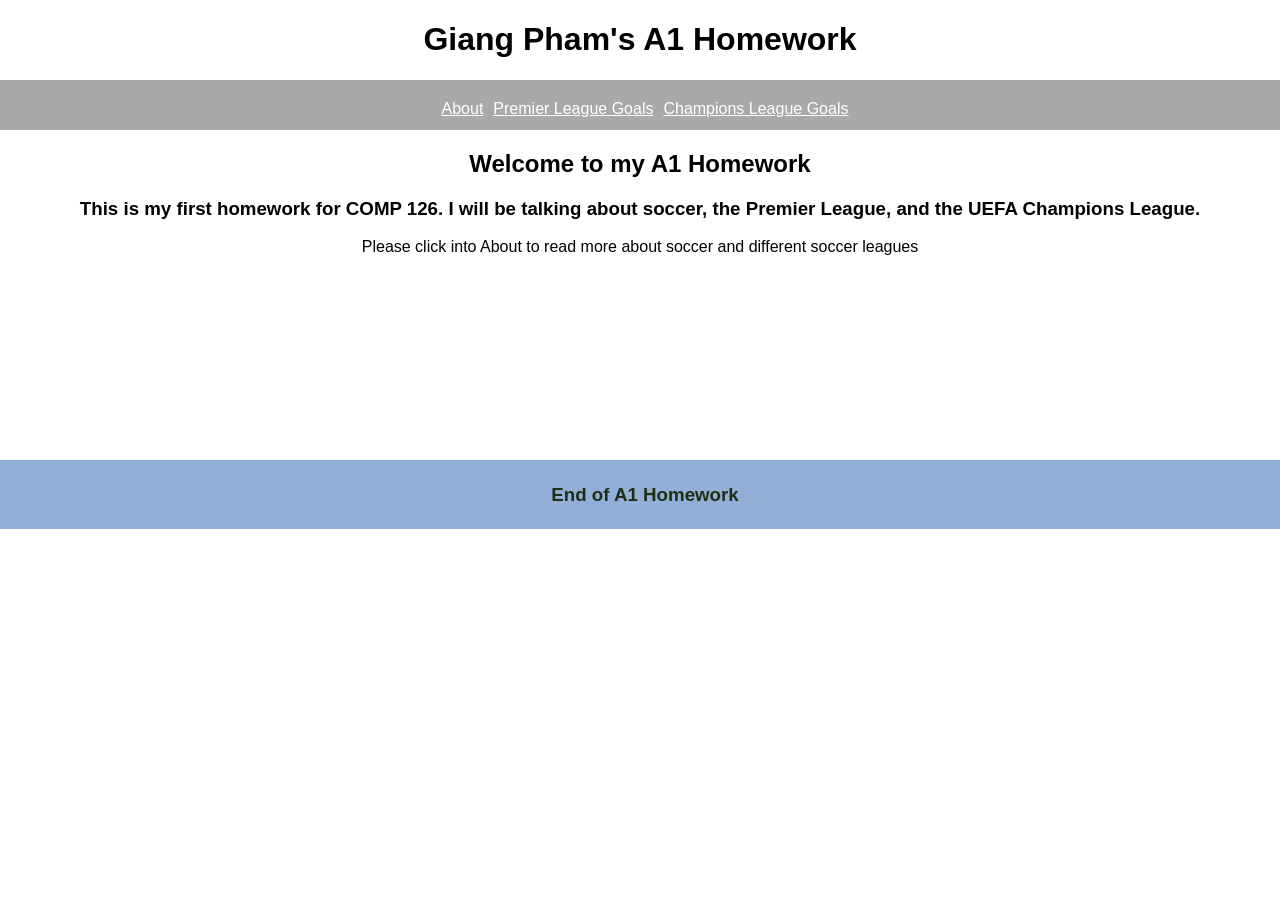
<file: index.html>
<!DOCTYPE HTML>
<html lang="en">
  
<head>
  <meta charset="utf-8">
  <meta name="viewport" content="width=device-width, 
       initial-scale-1, shrink-to-fit=no">
  <link rel="stylesheet" href="/css/styles.css">
</head>

<body>
    <header>
        <h1 class = "page-title1"> Giang Pham's A1 Homework</h1>
        <nav>
            <ul class = "list-style">
                <li class = "list-item"><a href="/about.html">About</a></li>
                <li class = "list-item"><a href="https://www.youtube.com/watch?v=wR1PZ_h1GFk">Premier League Goals</a></li>
                <li class = "list-item"><a href="https://www.youtube.com/watch?v=wHq6k9BFN8I">Champions League Goals</a></li>
            </ul>
        </nav>
    </header>

    <main>
        <div id="welcome">
            <h2> Welcome to my A1 Homework</h2>
            <h3> This is my first homework for COMP 126. I will be talking about soccer, the Premier League, and the UEFA Champions League.</h3>
            <p>Please click into About to read more about soccer and different soccer leagues</p>
        </div>
    </main>

    <footer>
        <h3>End of A1 Homework</h3>
    </footer>
</body>
</file>
<file: css/styles.css>
body {
    font-family: Georgia, sans-serif;
    margin: 0;
    padding: 0;
}

nav {
    background-color: darkgrey;
    height: 50px;
}

.list-style {
    list-style-type: none;
    display: flex;
    justify-content: center;
    margin: 0px;
    padding: 20px;
    align-items: stretch;
}

.list-item {
    margin-left: 10px;
}

.list-item a {
    color: white;
}

.list-item a:hover {
    color: purple;
    background-color: lightgrey;
    margin: 10px;
    padding: 15px;
}

.list-item a:focus {
    color: red;
}

.page-title1 {
    color: black;
    position: relative;
    text-align: center;
}

.section-title {
    display: block;
    align-items: center;
    justify-content: center;
    color: black;
    position: relative;
    text-align: center;
}

.content1 {
    display:block;
    font-size: 16px;
    font-weight: normal;
    line-height: 1.5;
    margin-left: 10px;
}

.image1 {
    display: block;
    margin-left: auto;
    margin-right: auto;
    width: 50%;
}

.section-title2 {
    background-color: #235789;
    width: 50%;
    color: #F0CEA0;
    text-align: center;
    padding: 10px;
    margin: 5px; 
}

.content2 {
    display: inline-block;
    width: 50%;
    background-color: #E6E8E6;
    color: #3772FF;
    font-size: 16px;
    font-weight: normal;
    padding: 10px;
    margin: 5px;
    line-height: 1.5;
}

.title-row {
    display: flex;
}

.content-row {
    display: flex;
}

footer {
    background-color: #92AFD7;
    color: #1F2F16;
    text-align: center;
    padding: 5px;
    position: relative;
    bottom: 0;
    width: 100%
}

#welcome {
    color: black;
    text-align: center;
    height: 300px;
    margin-bottom: 10px;
}
</file>
